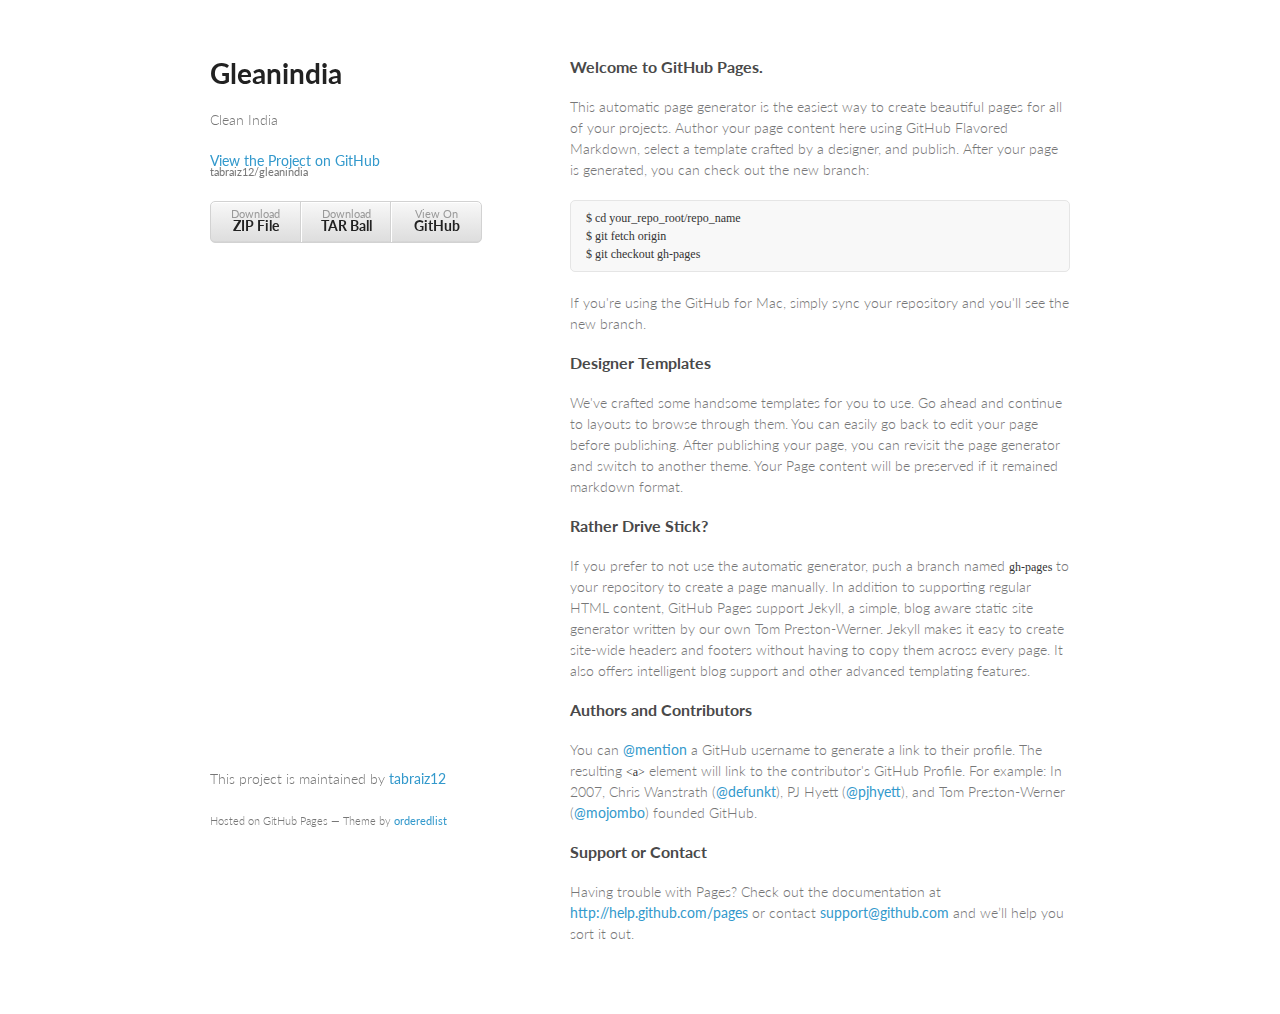
<file: index.html>
<!doctype html>
<html>
  <head>
    <meta charset="utf-8">
    <meta http-equiv="X-UA-Compatible" content="chrome=1">
    <title>Gleanindia by tabraiz12</title>

    <link rel="stylesheet" href="stylesheets/styles.css">
    <link rel="stylesheet" href="stylesheets/pygment_trac.css">
    <meta name="viewport" content="width=device-width, initial-scale=1, user-scalable=no">
    <!--[if lt IE 9]>
    <script src="//html5shiv.googlecode.com/svn/trunk/html5.js"></script>
    <![endif]-->
  </head>
  <body>
    <div class="wrapper">
      <header>
        <h1>Gleanindia</h1>
        <p>Clean India</p>

        <p class="view"><a href="https://github.com/tabraiz12/gleanindia">View the Project on GitHub <small>tabraiz12/gleanindia</small></a></p>


        <ul>
          <li><a href="https://github.com/tabraiz12/gleanindia/zipball/master">Download <strong>ZIP File</strong></a></li>
          <li><a href="https://github.com/tabraiz12/gleanindia/tarball/master">Download <strong>TAR Ball</strong></a></li>
          <li><a href="https://github.com/tabraiz12/gleanindia">View On <strong>GitHub</strong></a></li>
        </ul>
      </header>
      <section>
        <h3>
<a name="welcome-to-github-pages" class="anchor" href="#welcome-to-github-pages"><span class="octicon octicon-link"></span></a>Welcome to GitHub Pages.</h3>

<p>This automatic page generator is the easiest way to create beautiful pages for all of your projects. Author your page content here using GitHub Flavored Markdown, select a template crafted by a designer, and publish. After your page is generated, you can check out the new branch:</p>

<pre><code>$ cd your_repo_root/repo_name
$ git fetch origin
$ git checkout gh-pages
</code></pre>

<p>If you're using the GitHub for Mac, simply sync your repository and you'll see the new branch.</p>

<h3>
<a name="designer-templates" class="anchor" href="#designer-templates"><span class="octicon octicon-link"></span></a>Designer Templates</h3>

<p>We've crafted some handsome templates for you to use. Go ahead and continue to layouts to browse through them. You can easily go back to edit your page before publishing. After publishing your page, you can revisit the page generator and switch to another theme. Your Page content will be preserved if it remained markdown format.</p>

<h3>
<a name="rather-drive-stick" class="anchor" href="#rather-drive-stick"><span class="octicon octicon-link"></span></a>Rather Drive Stick?</h3>

<p>If you prefer to not use the automatic generator, push a branch named <code>gh-pages</code> to your repository to create a page manually. In addition to supporting regular HTML content, GitHub Pages support Jekyll, a simple, blog aware static site generator written by our own Tom Preston-Werner. Jekyll makes it easy to create site-wide headers and footers without having to copy them across every page. It also offers intelligent blog support and other advanced templating features.</p>

<h3>
<a name="authors-and-contributors" class="anchor" href="#authors-and-contributors"><span class="octicon octicon-link"></span></a>Authors and Contributors</h3>

<p>You can <a href="https://github.com/blog/821" class="user-mention">@mention</a> a GitHub username to generate a link to their profile. The resulting <code>&lt;a&gt;</code> element will link to the contributor's GitHub Profile. For example: In 2007, Chris Wanstrath (<a href="https://github.com/defunkt" class="user-mention">@defunkt</a>), PJ Hyett (<a href="https://github.com/pjhyett" class="user-mention">@pjhyett</a>), and Tom Preston-Werner (<a href="https://github.com/mojombo" class="user-mention">@mojombo</a>) founded GitHub.</p>

<h3>
<a name="support-or-contact" class="anchor" href="#support-or-contact"><span class="octicon octicon-link"></span></a>Support or Contact</h3>

<p>Having trouble with Pages? Check out the documentation at <a href="http://help.github.com/pages">http://help.github.com/pages</a> or contact <a href="mailto:support@github.com">support@github.com</a> and we’ll help you sort it out.</p>
      </section>
      <footer>
        <p>This project is maintained by <a href="https://github.com/tabraiz12">tabraiz12</a></p>
        <p><small>Hosted on GitHub Pages &mdash; Theme by <a href="https://github.com/orderedlist">orderedlist</a></small></p>
      </footer>
    </div>
    <script src="javascripts/scale.fix.js"></script>
    
  </body>
</html>
</file>
<file: stylesheets/styles.css>
@import url(https://fonts.googleapis.com/css?family=Lato:300italic,700italic,300,700);

body {
  padding:50px;
  font:14px/1.5 Lato, "Helvetica Neue", Helvetica, Arial, sans-serif;
  color:#777;
  font-weight:300;
}

h1, h2, h3, h4, h5, h6 {
  color:#222;
  margin:0 0 20px;
}

p, ul, ol, table, pre, dl {
  margin:0 0 20px;
}

h1, h2, h3 {
  line-height:1.1;
}

h1 {
  font-size:28px;
}

h2 {
  color:#393939;
}

h3, h4, h5, h6 {
  color:#494949;
}

a {
  color:#39c;
  font-weight:400;
  text-decoration:none;
}

a small {
  font-size:11px;
  color:#777;
  margin-top:-0.6em;
  display:block;
}

.wrapper {
  width:860px;
  margin:0 auto;
}

blockquote {
  border-left:1px solid #e5e5e5;
  margin:0;
  padding:0 0 0 20px;
  font-style:italic;
}

code, pre {
  font-family:Monaco, Bitstream Vera Sans Mono, Lucida Console, Terminal;
  color:#333;
  font-size:12px;
}

pre {
  padding:8px 15px;
  background: #f8f8f8;  
  border-radius:5px;
  border:1px solid #e5e5e5;
  overflow-x: auto;
}

table {
  width:100%;
  border-collapse:collapse;
}

th, td {
  text-align:left;
  padding:5px 10px;
  border-bottom:1px solid #e5e5e5;
}

dt {
  color:#444;
  font-weight:700;
}

th {
  color:#444;
}

img {
  max-width:100%;
}

header {
  width:270px;
  float:left;
  position:fixed;
}

header ul {
  list-style:none;
  height:40px;
  
  padding:0;
  
  background: #eee;
  background: -moz-linear-gradient(top, #f8f8f8 0%, #dddddd 100%);
  background: -webkit-gradient(linear, left top, left bottom, color-stop(0%,#f8f8f8), color-stop(100%,#dddddd));
  background: -webkit-linear-gradient(top, #f8f8f8 0%,#dddddd 100%);
  background: -o-linear-gradient(top, #f8f8f8 0%,#dddddd 100%);
  background: -ms-linear-gradient(top, #f8f8f8 0%,#dddddd 100%);
  background: linear-gradient(top, #f8f8f8 0%,#dddddd 100%);
  
  border-radius:5px;
  border:1px solid #d2d2d2;
  box-shadow:inset #fff 0 1px 0, inset rgba(0,0,0,0.03) 0 -1px 0;
  width:270px;
}

header li {
  width:89px;
  float:left;
  border-right:1px solid #d2d2d2;
  height:40px;
}

header ul a {
  line-height:1;
  font-size:11px;
  color:#999;
  display:block;
  text-align:center;
  padding-top:6px;
  height:40px;
}

strong {
  color:#222;
  font-weight:700;
}

header ul li + li {
  width:88px;
  border-left:1px solid #fff;
}

header ul li + li + li {
  border-right:none;
  width:89px;
}

header ul a strong {
  font-size:14px;
  display:block;
  color:#222;
}

section {
  width:500px;
  float:right;
  padding-bottom:50px;
}

small {
  font-size:11px;
}

hr {
  border:0;
  background:#e5e5e5;
  height:1px;
  margin:0 0 20px;
}

footer {
  width:270px;
  float:left;
  position:fixed;
  bottom:50px;
}

@media print, screen and (max-width: 960px) {
  
  div.wrapper {
    width:auto;
    margin:0;
  }
  
  header, section, footer {
    float:none;
    position:static;
    width:auto;
  }
  
  header {
    padding-right:320px;
  }
  
  section {
    border:1px solid #e5e5e5;
    border-width:1px 0;
    padding:20px 0;
    margin:0 0 20px;
  }
  
  header a small {
    display:inline;
  }
  
  header ul {
    position:absolute;
    right:50px;
    top:52px;
  }
}

@media print, screen and (max-width: 720px) {
  body {
    word-wrap:break-word;
  }
  
  header {
    padding:0;
  }
  
  header ul, header p.view {
    position:static;
  }
  
  pre, code {
    word-wrap:normal;
  }
}

@media print, screen and (max-width: 480px) {
  body {
    padding:15px;
  }
  
  header ul {
    display:none;
  }
}

@media print {
  body {
    padding:0.4in;
    font-size:12pt;
    color:#444;
  }
}
</file>
<file: stylesheets/pygment_trac.css>
.highlight  { background: #ffffff; }
.highlight .c { color: #999988; font-style: italic } /* Comment */
.highlight .err { color: #a61717; background-color: #e3d2d2 } /* Error */
.highlight .k { font-weight: bold } /* Keyword */
.highlight .o { font-weight: bold } /* Operator */
.highlight .cm { color: #999988; font-style: italic } /* Comment.Multiline */
.highlight .cp { color: #999999; font-weight: bold } /* Comment.Preproc */
.highlight .c1 { color: #999988; font-style: italic } /* Comment.Single */
.highlight .cs { color: #999999; font-weight: bold; font-style: italic } /* Comment.Special */
.highlight .gd { color: #000000; background-color: #ffdddd } /* Generic.Deleted */
.highlight .gd .x { color: #000000; background-color: #ffaaaa } /* Generic.Deleted.Specific */
.highlight .ge { font-style: italic } /* Generic.Emph */
.highlight .gr { color: #aa0000 } /* Generic.Error */
.highlight .gh { color: #999999 } /* Generic.Heading */
.highlight .gi { color: #000000; background-color: #ddffdd } /* Generic.Inserted */
.highlight .gi .x { color: #000000; background-color: #aaffaa } /* Generic.Inserted.Specific */
.highlight .go { color: #888888 } /* Generic.Output */
.highlight .gp { color: #555555 } /* Generic.Prompt */
.highlight .gs { font-weight: bold } /* Generic.Strong */
.highlight .gu { color: #800080; font-weight: bold; } /* Generic.Subheading */
.highlight .gt { color: #aa0000 } /* Generic.Traceback */
.highlight .kc { font-weight: bold } /* Keyword.Constant */
.highlight .kd { font-weight: bold } /* Keyword.Declaration */
.highlight .kn { font-weight: bold } /* Keyword.Namespace */
.highlight .kp { font-weight: bold } /* Keyword.Pseudo */
.highlight .kr { font-weight: bold } /* Keyword.Reserved */
.highlight .kt { color: #445588; font-weight: bold } /* Keyword.Type */
.highlight .m { color: #009999 } /* Literal.Number */
.highlight .s { color: #d14 } /* Literal.String */
.highlight .na { color: #008080 } /* Name.Attribute */
.highlight .nb { color: #0086B3 } /* Name.Builtin */
.highlight .nc { color: #445588; font-weight: bold } /* Name.Class */
.highlight .no { color: #008080 } /* Name.Constant */
.highlight .ni { color: #800080 } /* Name.Entity */
.highlight .ne { color: #990000; font-weight: bold } /* Name.Exception */
.highlight .nf { color: #990000; font-weight: bold } /* Name.Function */
.highlight .nn { color: #555555 } /* Name.Namespace */
.highlight .nt { color: #000080 } /* Name.Tag */
.highlight .nv { color: #008080 } /* Name.Variable */
.highlight .ow { font-weight: bold } /* Operator.Word */
.highlight .w { color: #bbbbbb } /* Text.Whitespace */
.highlight .mf { color: #009999 } /* Literal.Number.Float */
.highlight .mh { color: #009999 } /* Literal.Number.Hex */
.highlight .mi { color: #009999 } /* Literal.Number.Integer */
.highlight .mo { color: #009999 } /* Literal.Number.Oct */
.highlight .sb { color: #d14 } /* Literal.String.Backtick */
.highlight .sc { color: #d14 } /* Literal.String.Char */
.highlight .sd { color: #d14 } /* Literal.String.Doc */
.highlight .s2 { color: #d14 } /* Literal.String.Double */
.highlight .se { color: #d14 } /* Literal.String.Escape */
.highlight .sh { color: #d14 } /* Literal.String.Heredoc */
.highlight .si { color: #d14 } /* Literal.String.Interpol */
.highlight .sx { color: #d14 } /* Literal.String.Other */
.highlight .sr { color: #009926 } /* Literal.String.Regex */
.highlight .s1 { color: #d14 } /* Literal.String.Single */
.highlight .ss { color: #990073 } /* Literal.String.Symbol */
.highlight .bp { color: #999999 } /* Name.Builtin.Pseudo */
.highlight .vc { color: #008080 } /* Name.Variable.Class */
.highlight .vg { color: #008080 } /* Name.Variable.Global */
.highlight .vi { color: #008080 } /* Name.Variable.Instance */
.highlight .il { color: #009999 } /* Literal.Number.Integer.Long */

.type-csharp .highlight .k { color: #0000FF }
.type-csharp .highlight .kt { color: #0000FF }
.type-csharp .highlight .nf { color: #000000; font-weight: normal }
.type-csharp .highlight .nc { color: #2B91AF }
.type-csharp .highlight .nn { color: #000000 }
.type-csharp .highlight .s { color: #A31515 }
.type-csharp .highlight .sc { color: #A31515 }
</file>
